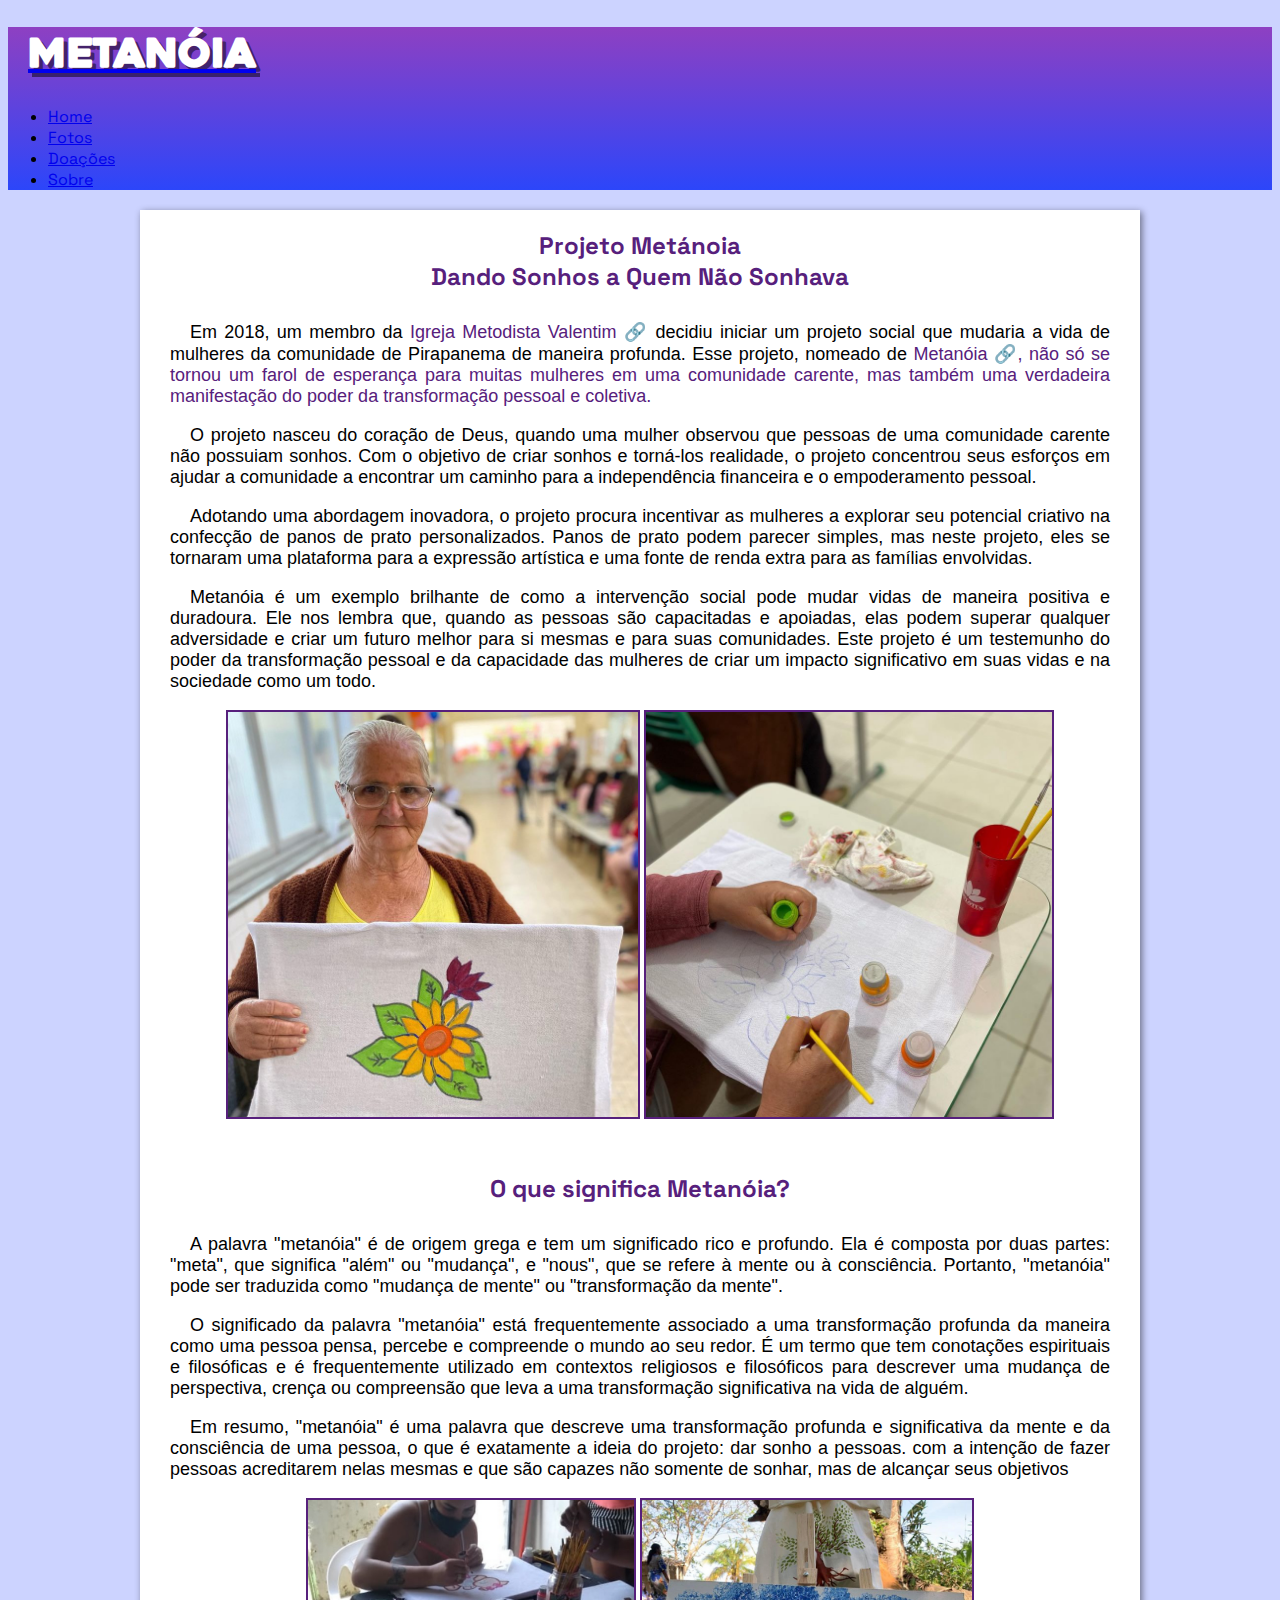
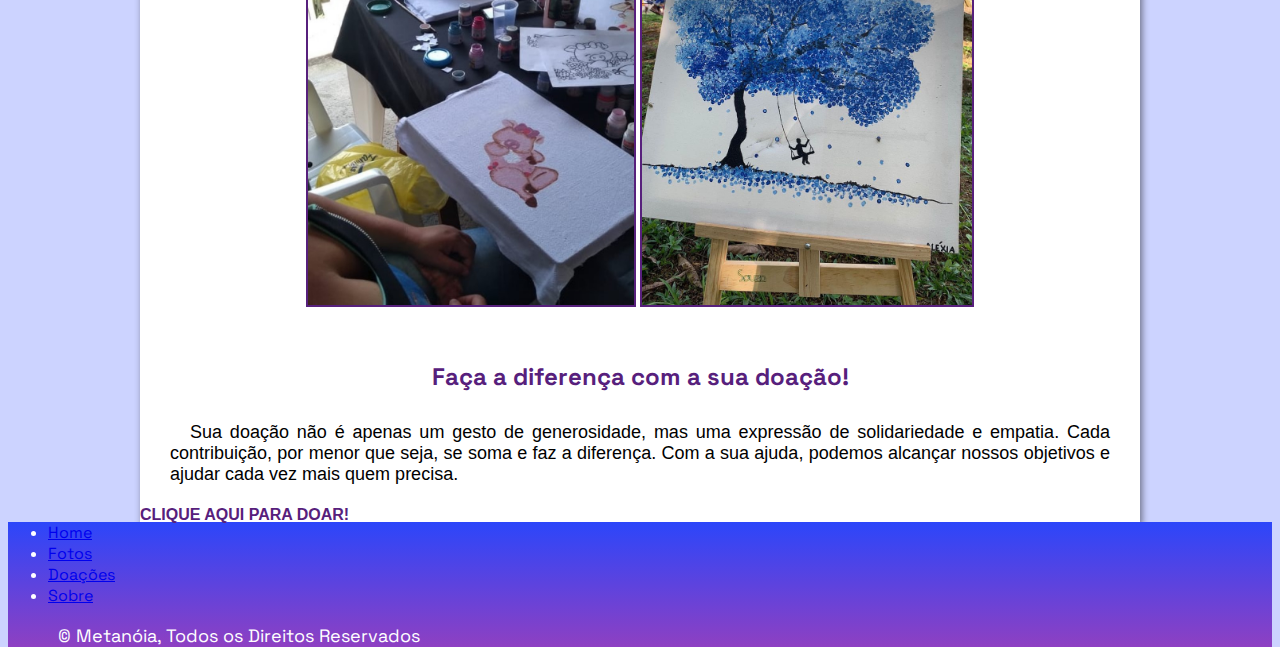
<file: index.html>
<!DOCTYPE html>
<html lang="pt-br">

<head>
    <meta charset="UTF-8">
    <meta name="viewport" content="width=device-width, initial-scale=1.0">
    <link href="https://cdn.jsdelivr.net/npm/bootstrap@5.3.2/dist/css/bootstrap.min.css" rel="stylesheet"
        integrity="sha384-T3c6CoIi6uLrA9TneNEoa7RxnatzjcDSCmG1MXxSR1GAsXEV/Dwwykc2MPK8M2HN" crossorigin="anonymous">
    <link rel="stylesheet" href="css/style.css">
    <link rel="shortcut icon" href="imagens/house.png" type="image/x-icon">
    <script src="javascript/doacoes.js"></script>
    <script src="javascript/montapix.js"></script>
    <script src="javascript/qrcode.min.js"></script>
    <title>Metanoia - Home</title>
</head>

<body>
    <header class="d-flex flex-wrap justify-content-center py-3 border-bottom">
        <a href="index.html" class="d-flex align-items-center mb-3 mb-md-0 me-md-auto link-body-emphasis text-decoration-none">
            <h1 id="titulo">Metanóia</h1>
        </a>

        <ul class="nav nav-pills pe-4">
            <li class="nav-item"><a href="index.html" class="nav-link text-light">Home</a></li>
            <li class="nav-item"><a href="fotos.html" class="nav-link text-light">Fotos</a></li>
            <li class="nav-item"><a href="doacao.html" class="nav-link text-light">Doações</a></li>
            <li class="nav-item"><a href="sobre.html" class="nav-link text-light">Sobre</a></li>
        </ul>
    </header>

    <main>
        <section>
            <article>
                <h2>Projeto Metánoia <br> Dando Sonhos a Quem Não Sonhava</h2>
                <p>
                    Em 2018, um membro da <a href="https://www.instagram.com/metodistavalentim/" class="link-externo externo" target="_blank">Igreja Metodista Valentim</a> decidiu iniciar um projeto social que mudaria a vida de mulheres da comunidade de Pirapanema de maneira profunda. Esse projeto, nomeado de <a href="https://www.instagram.com/projetometanoiamg/" class="link-externo externo" target="_blank">Metanóia<a>, não só se tornou um farol de esperança para muitas mulheres em uma
                    comunidade carente, mas também uma verdadeira manifestação do poder da transformação pessoal e
                    coletiva.
                </p>
                <p>
                    O projeto nasceu do coração de Deus, quando uma mulher observou que pessoas de uma comunidade
                    carente não possuiam sonhos. Com o objetivo de criar sonhos e torná-los realidade, o projeto
                    concentrou seus esforços em ajudar a comunidade a encontrar um caminho para a independência
                    financeira e o empoderamento pessoal.
                </p>
                <p>
                    Adotando uma abordagem inovadora, o projeto procura incentivar as mulheres a explorar seu potencial
                    criativo na confecção de panos de prato personalizados. Panos de prato podem parecer simples, mas
                    neste projeto, eles se tornaram uma plataforma para a expressão artística e uma fonte de renda extra
                    para as famílias envolvidas.
                </p>
                <p>
                    Metanóia é um exemplo brilhante de como a intervenção social pode mudar vidas de maneira positiva e
                    duradoura. Ele nos lembra que, quando as pessoas são capacitadas e apoiadas, elas podem superar
                    qualquer adversidade e criar um futuro melhor para si mesmas e para suas comunidades. Este projeto é
                    um testemunho do poder da transformação pessoal e da capacidade das mulheres de criar um impacto
                    significativo em suas vidas e na sociedade como um todo.
                </p>
            </article>

            <article class="duas-imagens">
                <img src="imagens/pintura-pano1.jpeg" alt="Pano de Prato">
                <img src="imagens/pintura-pano2.jpeg" alt="confecção">
            </article>

            <article>
                <h2>O que significa Metanóia?</h2>
                <p>
                    A palavra "metanóia" é de origem grega e tem um significado rico e profundo. Ela é composta por duas
                    partes: "meta", que significa "além" ou "mudança", e "nous", que se refere à mente ou à consciência.
                    Portanto, "metanóia" pode ser traduzida como "mudança de mente" ou "transformação da mente".
                </p>

                <p>
                    O significado da palavra "metanóia" está frequentemente associado a uma transformação profunda da
                    maneira como uma pessoa pensa, percebe e compreende o mundo ao seu redor. É um termo que tem
                    conotações espirituais e filosóficas e é frequentemente utilizado em contextos religiosos e
                    filosóficos para descrever uma mudança de perspectiva, crença ou compreensão que leva a uma
                    transformação significativa na vida de alguém.
                </p>

                <p>
                    Em resumo, "metanóia" é uma palavra que descreve uma transformação profunda e significativa da mente
                    e da consciência de uma pessoa, o que é exatamente a ideia do projeto: dar sonho a pessoas. com a
                    intenção de fazer pessoas acreditarem nelas mesmas e que são capazes não somente de sonhar, mas de
                    alcançar seus objetivos
                </p>
            </article>

            <article class="duas-imagens">
                <img src="imagens/pintura-pano-3.jpeg" alt="Pintura">
                <img src="imagens/pintura1.jpeg" alt="Pintura">
            </article>

            <article>
                <h2>Faça a diferença com a sua doação!</h2>
                <p>
                    Sua doação não é apenas um gesto de generosidade, mas uma expressão de solidariedade e empatia. Cada
                    contribuição, por menor que seja, se soma e faz a diferença. Com a sua ajuda, podemos alcançar
                    nossos objetivos e ajudar cada vez mais quem precisa.
                </p>

                <h4 class="pb-4 text-center"><a href="doacao.html" class="link-externo">CLIQUE AQUI PARA DOAR!</a></h4>
            </article>
        </section>
    </main>

    <div class="container-fluid">
        <footer class="py-3 my-4">
            <ul class="nav justify-content-center border-bottom pb-3 mb-3">
                <li class="nav-item"><a href="index.html" class="nav-link text-light">Home</a></li>
                <li class="nav-item"><a href="fotos.html" class="nav-link text-light">Fotos</a></li>
                <li class="nav-item"><a href="doacao.html" class="nav-link text-light">Doações</a></li>
                <li class="nav-item"><a href="sobre.html" class="nav-link text-light">Sobre</a></li>
            </ul>
            <p class="text-center text-light">© Metanóia, Todos os Direitos Reservados</p>
        </footer>
    </div>
</body>

</html>
</file>
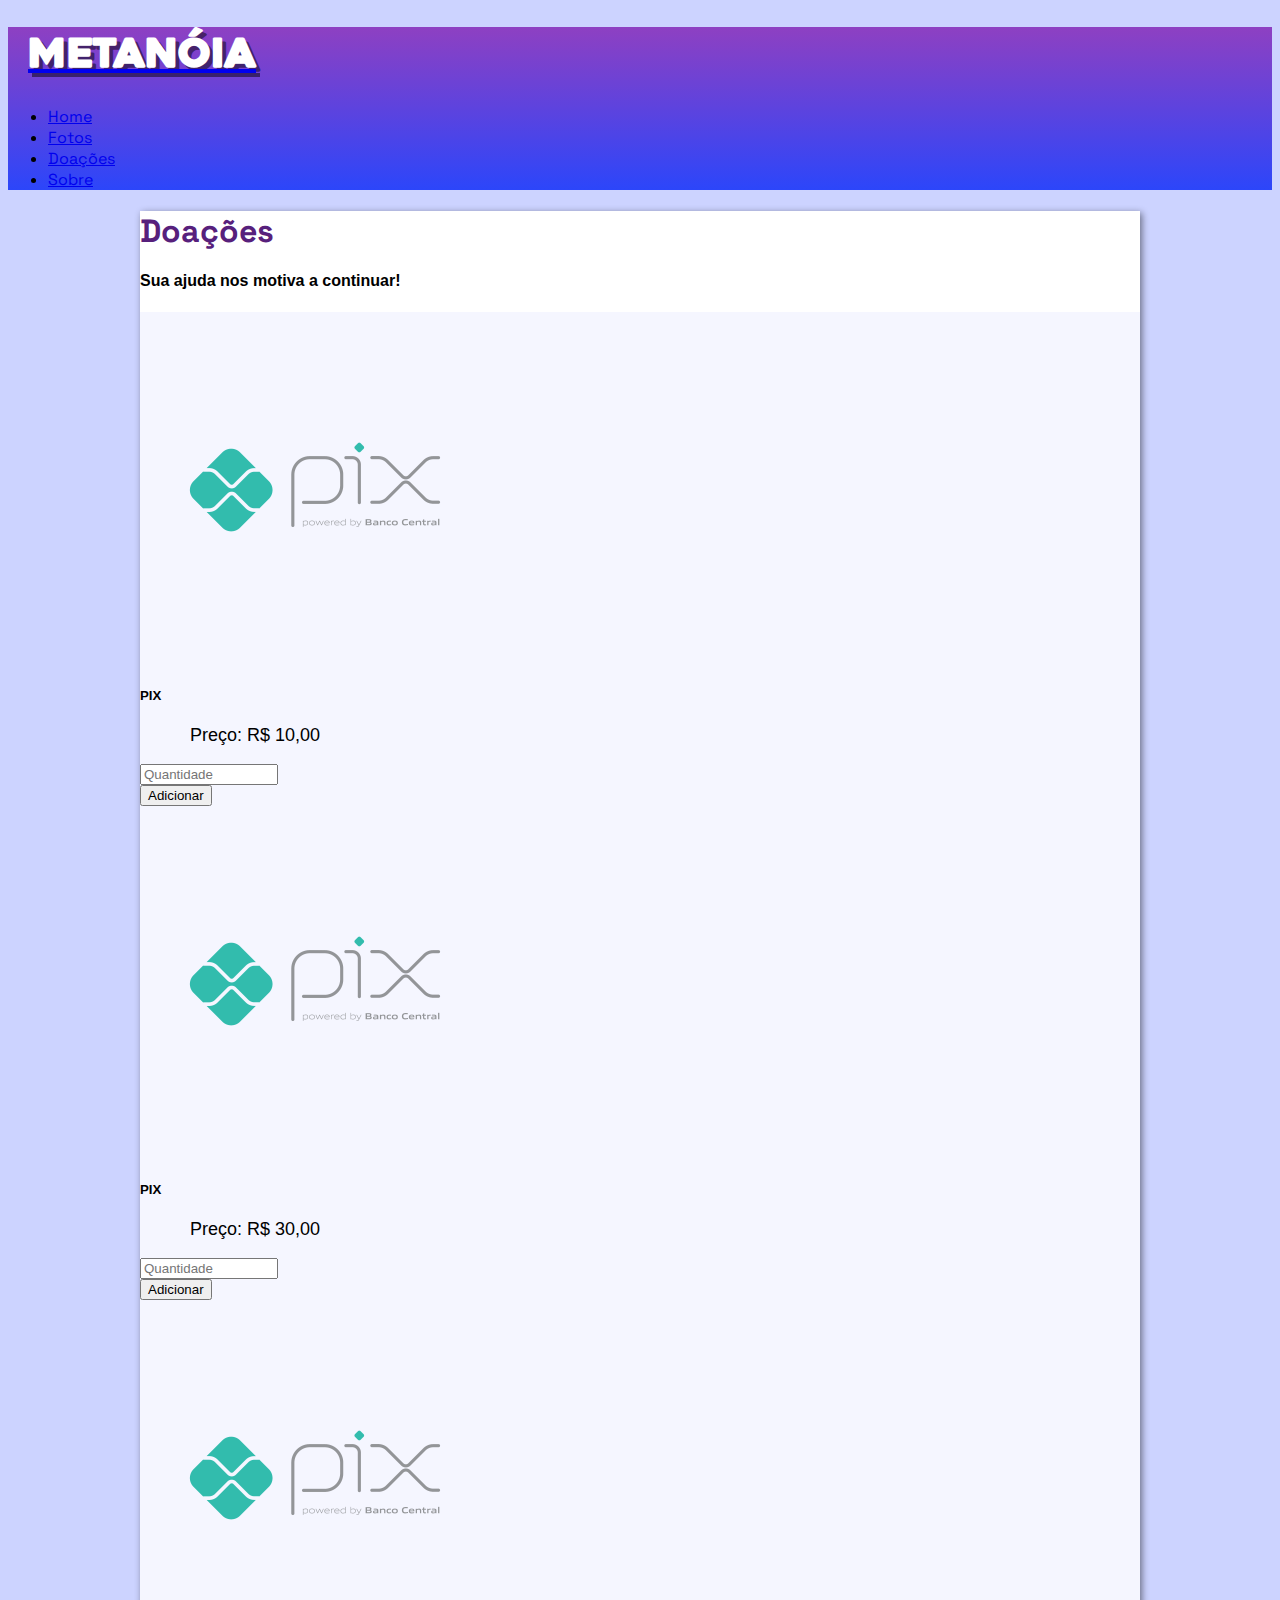
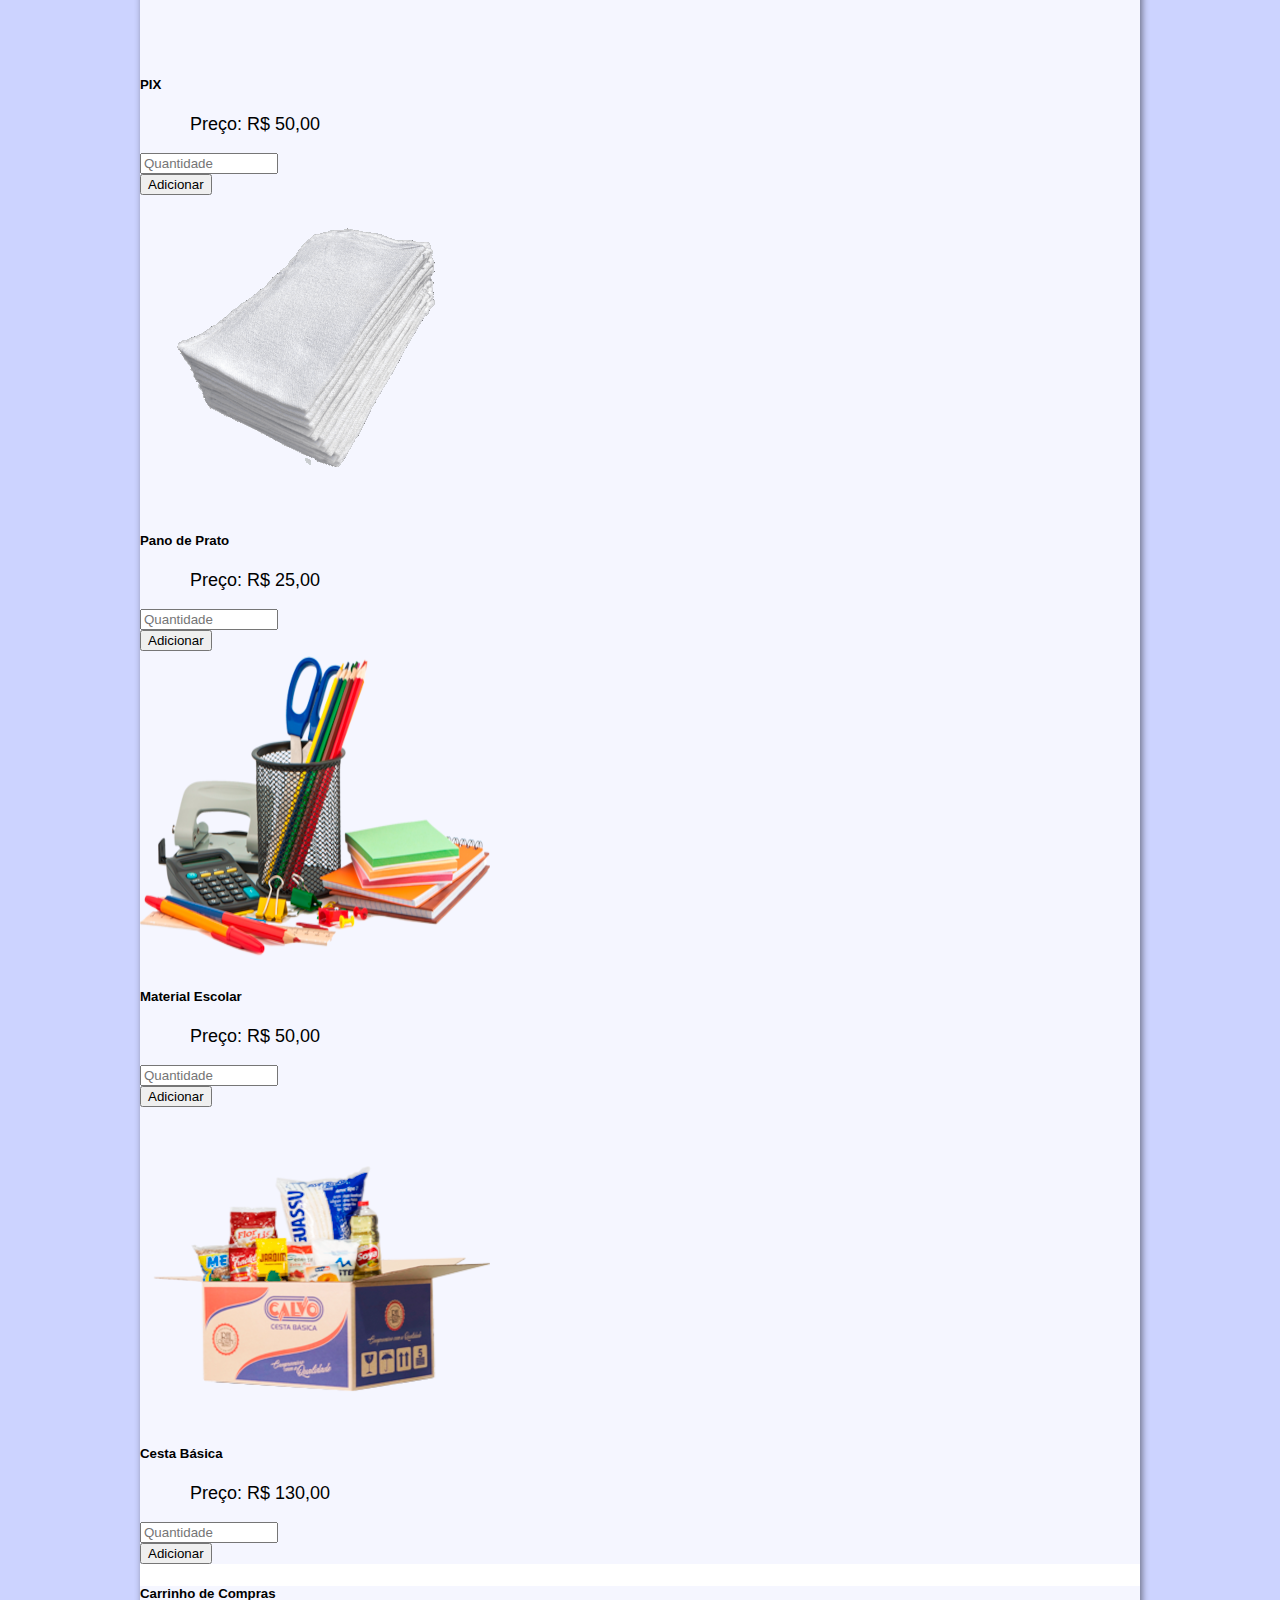
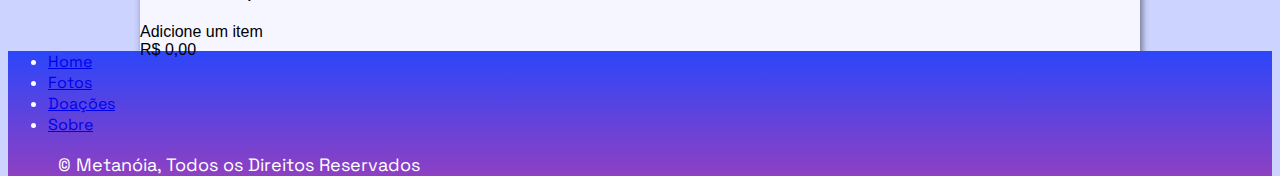
<file: doacao.html>
<!DOCTYPE html>
<html lang="pt-br">

<head>
    <meta charset="UTF-8">
    <meta name="viewport" content="width=device-width, initial-scale=1.0">
    <link href="https://cdn.jsdelivr.net/npm/bootstrap@5.3.2/dist/css/bootstrap.min.css" rel="stylesheet"
        integrity="sha384-T3c6CoIi6uLrA9TneNEoa7RxnatzjcDSCmG1MXxSR1GAsXEV/Dwwykc2MPK8M2HN" crossorigin="anonymous">
    <link rel="stylesheet" href="css/style.css">
    <link rel="shortcut icon" href="imagens/house.png" type="image/x-icon">
    <script src="javascript/montapix.js"></script>
    <script src="javascript/qrcode.min.js"></script>
    <script src="javascript/doacoes.js"></script>
    <title>Metanoia - Doações</title>
</head>

<body>
    <header class="d-flex flex-wrap justify-content-center py-3 border-bottom">
        <a href="index.html"
            class="d-flex align-items-center mb-3 mb-md-0 me-md-auto link-body-emphasis text-decoration-none">
            <h1 id="titulo">METANÓIA</h1>
        </a>

        <ul class="nav nav-pills pe-4">
            <li class="nav-item"><a href="index.html" class="nav-link text-light">Home</a></li>
            <li class="nav-item"><a href="fotos.html" class="nav-link text-light">Fotos</a></li>
            <li class="nav-item"><a href="doacao.html" class="nav-link text-light">Doações</a></li>
            <li class="nav-item"><a href="sobre.html" class="nav-link text-light">Sobre</a></li>
        </ul>
    </header>

    <main>
        <h1 class="text-center fst-italic pt-3">Doações</h1>
        <h4 class="text-center">Sua ajuda nos motiva a continuar!</h4>

        <div class="row mt-5 mx-4 position-relative">
            <div class="col-md-4 mb-4">
                <div class="card">
                    <img src="imagens/logo-pix.png" alt="PIX">
                    <div class="card-body produto" data-nome="Cesta Básica" data-preco="10.00">
                        <h5 class="card-title">PIX</h5>
                        <p class="card-text">Preço: R$ 10,00</p>
                        <div class="row">
                            <div class="col-8">
                                <input type="number" class="form-control quantidade" placeholder="Quantidade">
                            </div>
                            <div class="col-4">
                                <button class="btn btn-outline-success btn-sm btn-adicionar">Adicionar</button>
                            </div>
                        </div>
                    </div>
                </div>
            </div>

            <div class="col-md-4 mb-4">
                <div class="card">
                    <img src="imagens/logo-pix.png" alt="PIX">
                    <div class="card-body produto" data-nome="Cesta Básica" data-preco="30.00">
                        <h5 class="card-title">PIX</h5>
                        <p class="card-text">Preço: R$ 30,00</p>
                        <div class="row">
                            <div class="col-8">
                                <input type="number" class="form-control quantidade" placeholder="Quantidade">
                            </div>
                            <div class="col-4">
                                <button class="btn btn-outline-success btn-sm btn-adicionar">Adicionar</button>
                            </div>
                        </div>
                    </div>
                </div>
            </div>

            <div class="col-md-4 mb-4">
                <div class="card">
                    <img src="imagens/logo-pix.png" alt="PIX">
                    <div class="card-body produto" data-nome="Cesta Básica" data-preco="50.00">
                        <h5 class="card-title">PIX</h5>
                        <p class="card-text">Preço: R$ 50,00</p>
                        <div class="row">
                            <div class="col-8">
                                <input type="number" class="form-control quantidade" placeholder="Quantidade">
                            </div>
                            <div class="col-4">
                                <button class="btn btn-outline-success btn-sm btn-adicionar">Adicionar</button>
                            </div>
                        </div>
                    </div>
                </div>
            </div>

            <div class="col-md-4 mb-4">
                <div class="card">
                    <img src="imagens/pano-de-prato.png" class="card-img-top" alt="Pano de Prato">
                    <div class="card-body produto" data-nome="Pano de Prato" data-preco="25.00">
                        <h5 class="card-title">Pano de Prato</h5>
                        <p class="card-text">Preço: R$ 25,00</p>
                        <div class="row">
                            <div class="col-8">
                                <input type="number" class="form-control quantidade" placeholder="Quantidade">
                            </div>
                            <div class="col-4">
                                <button class="btn btn-outline-success btn-sm btn-adicionar">Adicionar</button>
                            </div>
                        </div>
                    </div>
                </div>
            </div>

            <div class="col-md-4 mb-4">
                <div class="card">
                    <img src="imagens/material-escolar.png" class="card-img-top" alt="Material Escolar">
                    <div class="card-body produto" data-nome="Material Escolar" data-preco="50.00">
                        <h5 class="card-title">Material Escolar</h5>
                        <p class="card-text">Preço: R$ 50,00</p>
                        <div class="row">
                            <div class="col-8">
                                <input type="number" class="form-control quantidade" placeholder="Quantidade">
                            </div>
                            <div class="col-4">
                                <button class="btn btn-outline-success btn-sm btn-adicionar">Adicionar</button>
                            </div>
                        </div>
                    </div>
                </div>
            </div>

            <div class="col-md-4 mb-4">
                <div class="card">
                    <img src="imagens/cesta-basica.png" alt="cesta-basica">
                    <div class="card-body produto" data-nome="Cesta Básica" data-preco="130.00">
                        <h5 class="card-title">Cesta Básica</h5>
                        <p class="card-text">Preço: R$ 130,00</p>
                        <div class="row">
                            <div class="col-8">
                                <input type="number" class="form-control quantidade" placeholder="Quantidade">
                            </div>
                            <div class="col-4">
                                <button class="btn btn-outline-success btn-sm btn-adicionar">Adicionar</button>
                            </div>
                        </div>
                    </div>
                </div>
            </div>

        <div class="row pb-4">
            <div class="col-md-4">
                <div class="card">
                    <div class="card-body">
                        <h5 class="card-title">Carrinho de Compras</h5>
                        <div id="carrinho">Adicione um item</div>
                        <div id="total" class="fw-bold">R$ 0,00</div>
                        <button class="btn btn-sm btn-success" id="btn-finalizar" style="display: none">
                            Finalizar
                        </button>
                        <div id="qrcode" class="text-center mt-3"></div>
                    </div>
                </div>
            </div>
        </div>
    </main>

    <div class="container-fluid">
        <footer class="py-3 my-4">
            <ul class="nav justify-content-center border-bottom pb-3 mb-3">
                <li class="nav-item"><a href="index.html" class="nav-link text-light">Home</a></li>
                <li class="nav-item"><a href="fotos.html" class="nav-link text-light">Fotos</a></li>
                <li class="nav-item"><a href="doacao.html" class="nav-link text-light">Doações</a></li>
                <li class="nav-item"><a href="sobre.html" class="nav-link text-light">Sobre</a></li>
            </ul>
            <p class="text-center text-light">© Metanóia, Todos os Direitos Reservados</p>
        </footer>
    </div>
</body>
</html>
</file>
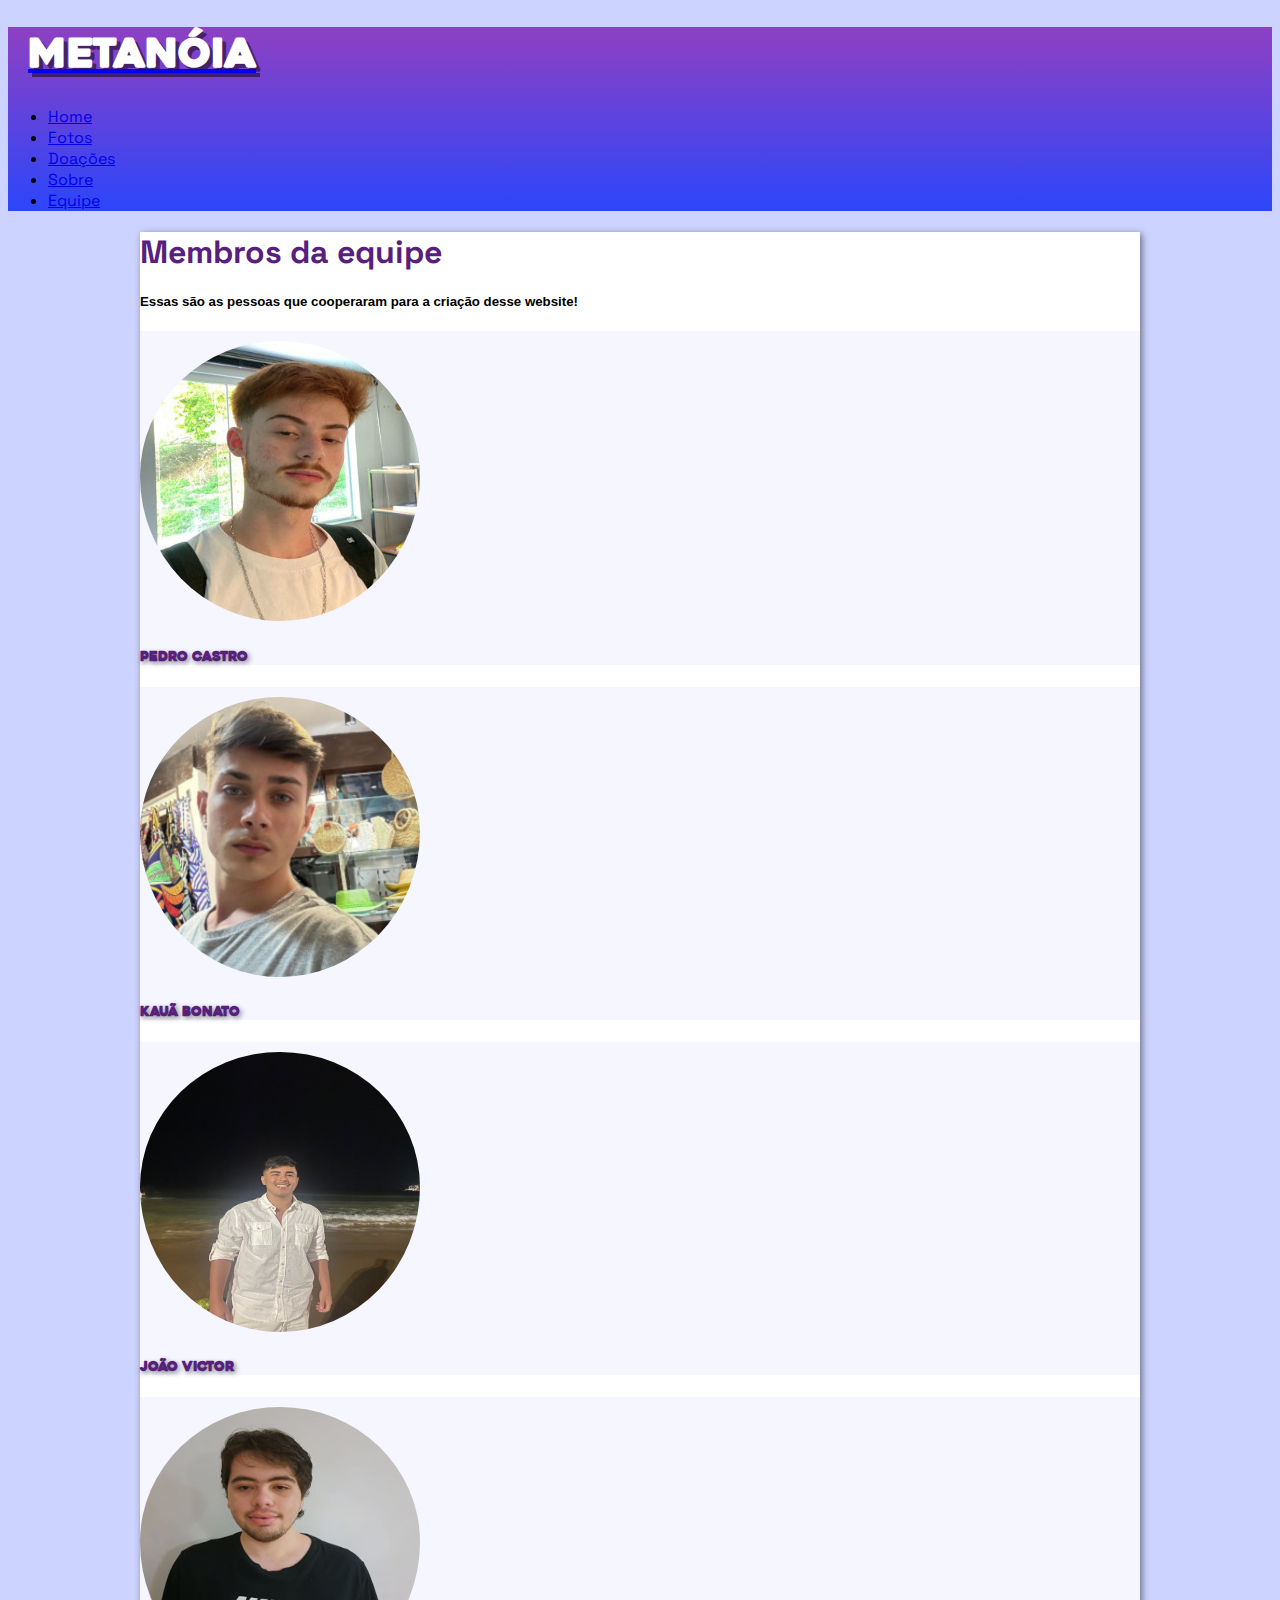
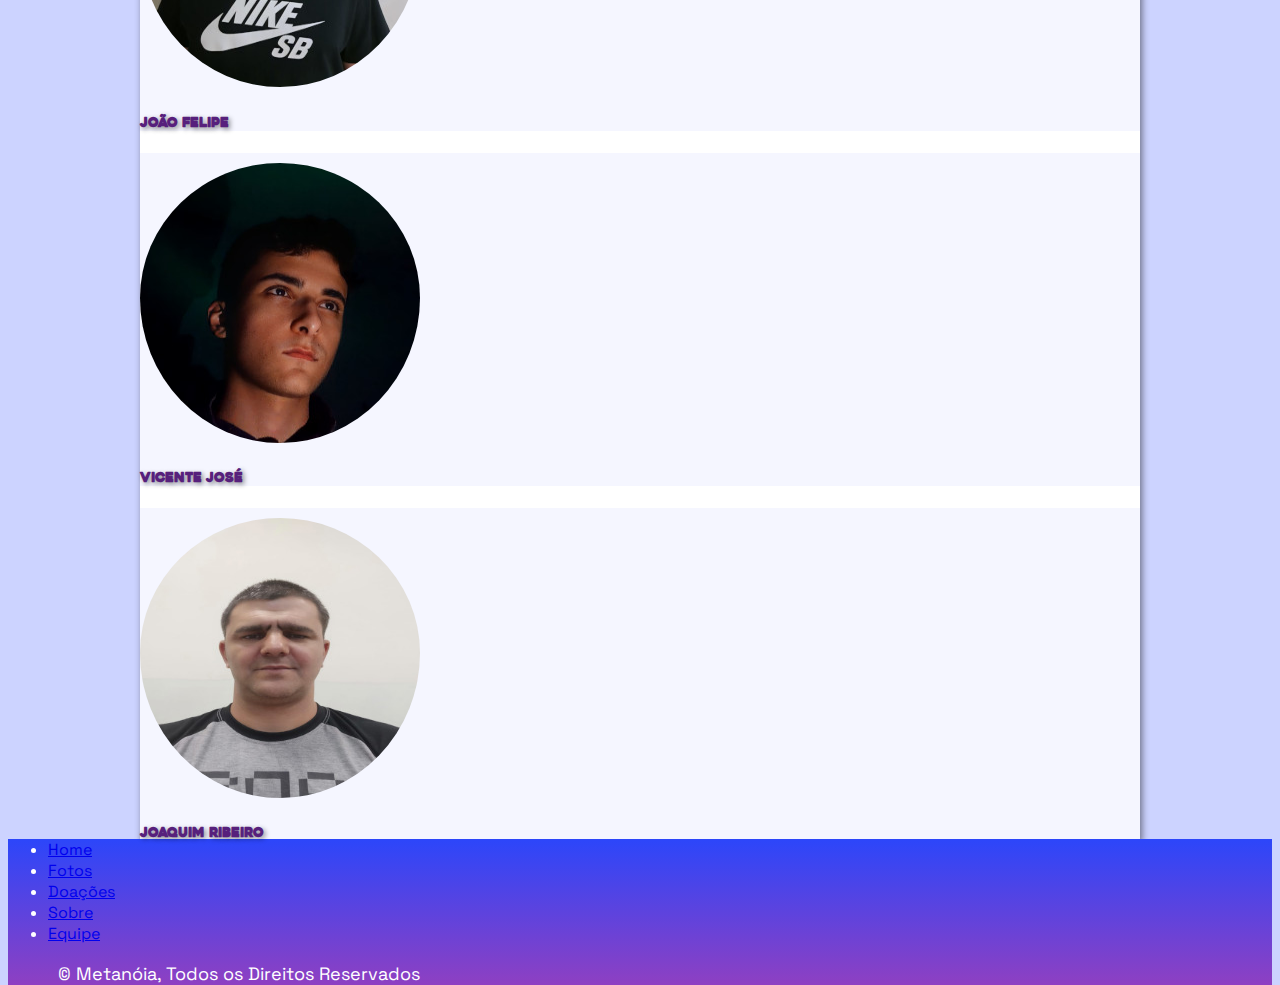
<file: equipe.html>
<!DOCTYPE html>
<html lang="pt-br">

<head>
    <meta charset="UTF-8">
    <meta name="viewport" content="width=device-width, initial-scale=1.0">
    <link href="https://cdn.jsdelivr.net/npm/bootstrap@5.3.2/dist/css/bootstrap.min.css" rel="stylesheet"
        integrity="sha384-T3c6CoIi6uLrA9TneNEoa7RxnatzjcDSCmG1MXxSR1GAsXEV/Dwwykc2MPK8M2HN" crossorigin="anonymous">
    <link rel="stylesheet" href="css/style.css">
    <link rel="shortcut icon" href="imagens/house.png" type="image/x-icon">
    <script src="javascript/doacoes.js"></script>
    <script src="javascript/montapix.js"></script>
    <script src="javascript/qrcode.min.js"></script>
    <title>Metanoia - Equipe</title>
</head>

<body>
    <header class="d-flex flex-wrap justify-content-center py-3 border-bottom">
        <a href="index.html"
            class="d-flex align-items-center mb-3 mb-md-0 me-md-auto link-body-emphasis text-decoration-none">
            <h1 id="titulo">Metanóia</h1>
        </a>

        <ul class="nav nav-pills pe-4">
            <li class="nav-item"><a href="index.html" class="nav-link text-light">Home</a></li>
            <li class="nav-item"><a href="fotos.html" class="nav-link text-light">Fotos</a></li>
            <li class="nav-item"><a href="doacao.html" class="nav-link text-light">Doações</a></li>
            <li class="nav-item"><a href="sobre.html" class="nav-link text-light">Sobre</a></li>
            <li class="nav-item"><a href="equipe.html" class="nav-link text-light">Equipe</a></li>
        </ul>
    </header>

    <main>
        <section>
            <article>
                <h1 class="text-center pt-4">Membros da equipe</h1>
                <h5 class="text-center">Essas são as pessoas que cooperaram para a criação desse website!</h5>

                <div class="row mt-5 mx-4 position-relative">
                    <div class="col-md-4 mb-4">
                        <div class="card">
                            <img class="perfil" src="imagens/perfil-pedro.jpeg">
                            <div class="card-body produto">
                                <h5 class="card-title text-center nome">Pedro Castro</h5>
                                <div class="row">
                                    <div class="col-8">
                                    </div>
                                </div>
                            </div>
                        </div>
                    </div>

                    <div class="col-md-4 mb-4">
                        <div class="card">
                            <img class="perfil" src="imagens/perfil-kaua.jpeg" alt="Kauay">
                            <div class="card-body produto">
                                <h5 class="card-title text-center nome">Kauã Bonato</h5>
                                <div class="row">
                                    <div class="col-8">
                                    </div>
                                </div>
                            </div>
                        </div>
                    </div>

                    <div class="col-md-4 mb-4">
                        <div class="card">
                            <img class="perfil" src="imagens/perfil-joao-victor.jpeg" alt="JV">
                            <div class="card-body produto">
                                <h5 class="card-title text-center nome">João Victor</h5>
                                <div class="row">
                                    <div class="col-8">
                                    </div>
                                </div>
                            </div>
                        </div>
                    </div>

                    <div class="col-md-4 mb-4">
                        <div class="card">
                            <img class="perfil" src="imagens/perfil-jf.jpeg" alt="JF">
                            <div class="card-body produto">
                                <h5 class="card-title text-center nome">João Felipe</h5>
                                <div class="row">
                                    <div class="col-8">
                                    </div>
                                </div>
                            </div>
                        </div>
                    </div>

                    <div class="col-md-4 mb-4">
                        <div class="card">
                            <img class="perfil" src="imagens/perfil-vicente.jpeg" alt="Vicenzo">
                            <div class="card-body produto">
                                <h5 class="card-title text-center nome">Vicente José</h5>
                                <div class="row">
                                    <div class="col-8">
                                    </div>
                                </div>
                            </div>
                        </div>
                    </div>

                    <div class="col-md-4 mb-4">
                        <div class="card">
                            <img class="perfil" src="imagens/perfil-joaquim.jpeg" alt="Joaquinho">
                            <div class="card-body produto">
                                <h5 class="card-title text-center nome">Joaquim Ribeiro</h5>
                                <div class="row">
                                    <div class="col-8">
                                    </div>
                                </div>
                            </div>
                        </div>
                    </div>
                </div>
            </article>
        </section>
    </main>

    <div class="container-fluid">
        <footer class="py-3 my-4">
            <ul class="nav justify-content-center border-bottom pb-3 mb-3">
                <li class="nav-item"><a href="index.html" class="nav-link text-light">Home</a></li>
                <li class="nav-item"><a href="fotos.html" class="nav-link text-light">Fotos</a></li>
                <li class="nav-item"><a href="doacao.html" class="nav-link text-light">Doações</a></li>
                <li class="nav-item"><a href="sobre.html" class="nav-link text-light">Sobre</a></li>
                <li class="nav-item"><a href="equipe.html" class="nav-link text-light">Equipe</a></li>
            </ul>
            <p class="text-center text-light">© Metanóia, Todos os Direitos Reservados</p>
        </footer>
    </div>
</body>

</html>
</file>
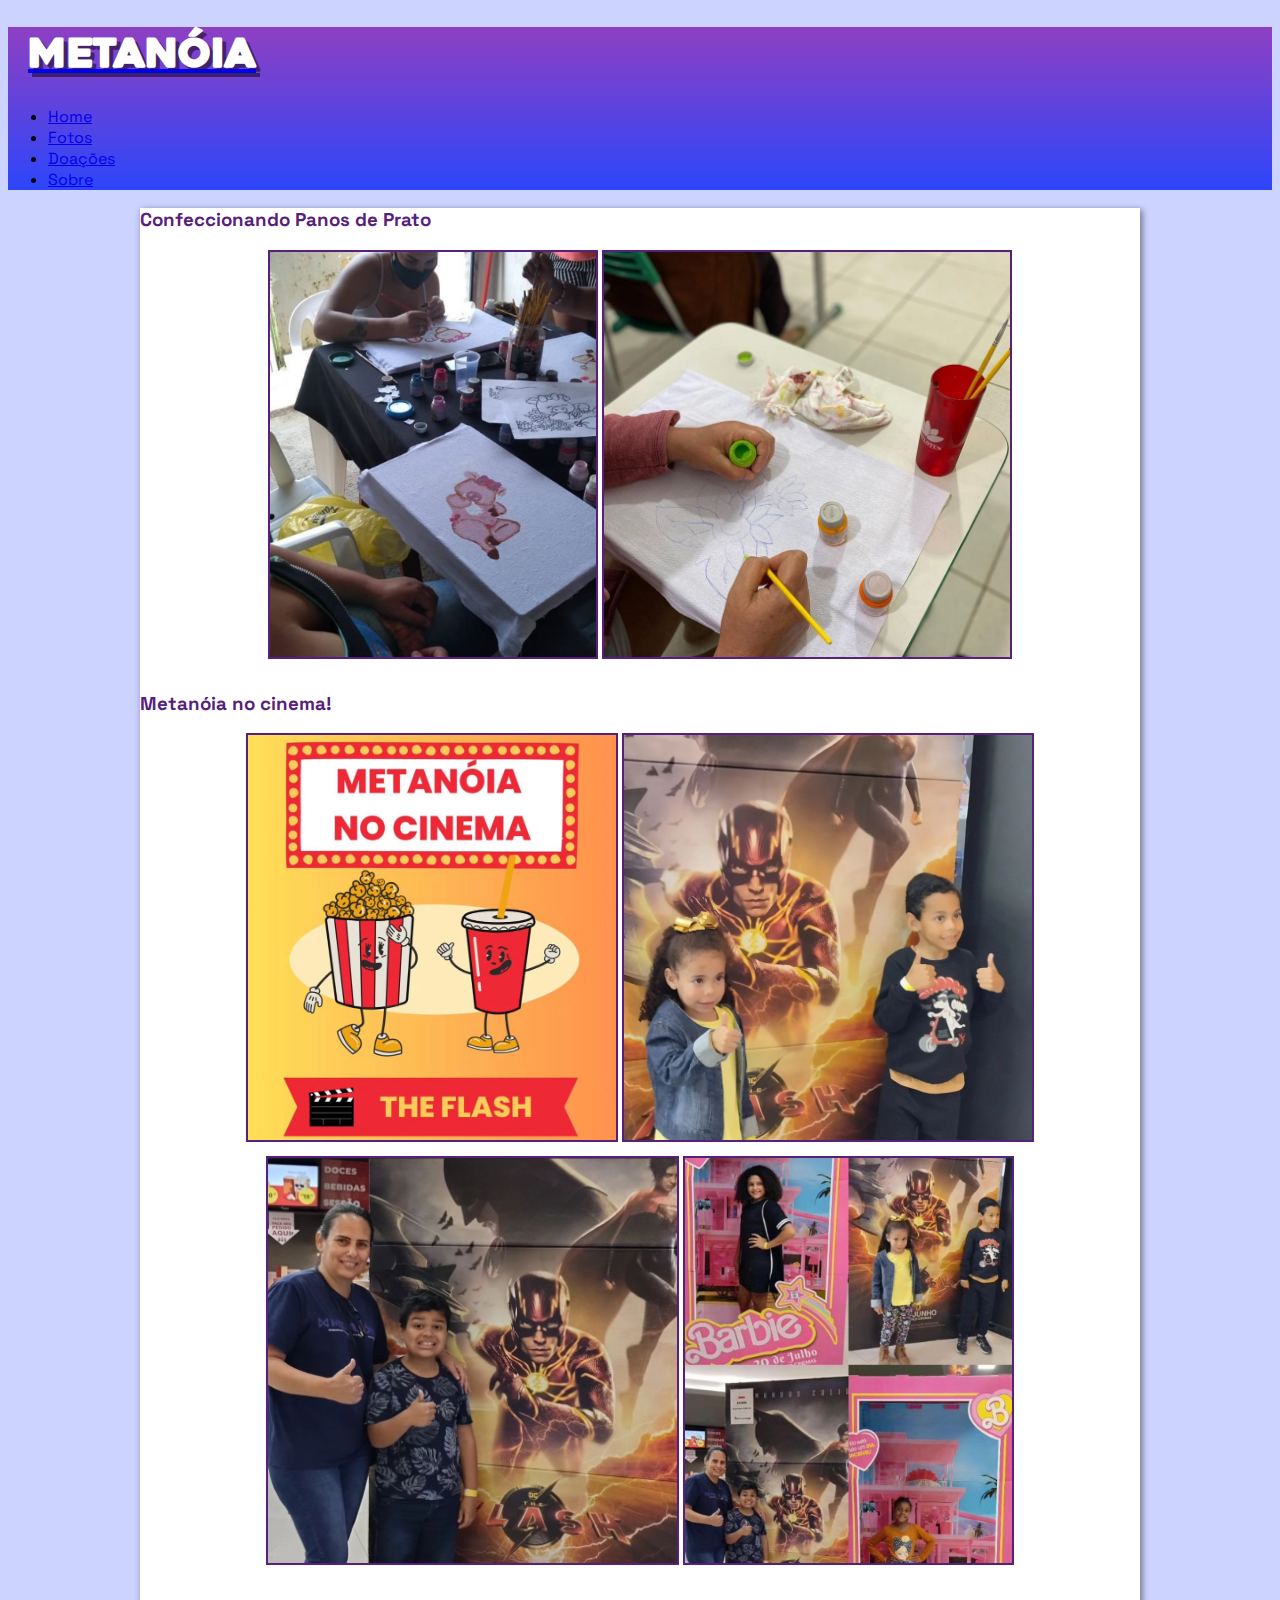
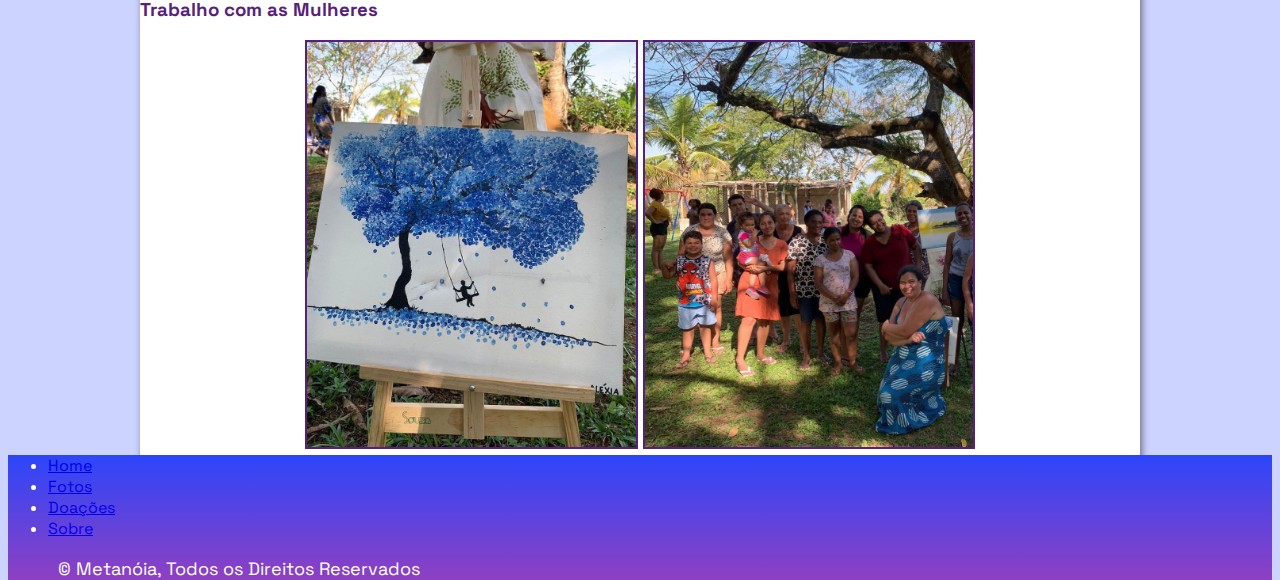
<file: fotos.html>
<!DOCTYPE html>
<html lang="pt-br">

<head>
    <meta charset="UTF-8">
    <meta name="viewport" content="width=device-width, initial-scale=1.0">
    <link href="https://cdn.jsdelivr.net/npm/bootstrap@5.3.2/dist/css/bootstrap.min.css" rel="stylesheet"
        integrity="sha384-T3c6CoIi6uLrA9TneNEoa7RxnatzjcDSCmG1MXxSR1GAsXEV/Dwwykc2MPK8M2HN" crossorigin="anonymous">
    <link rel="stylesheet" href="css/style.css">
    <link rel="shortcut icon" href="imagens/house.png" type="image/x-icon">
    <script src="javascript/doacoes.js"></script>
    <script src="javascript/montapix.js"></script>
    <script src="javascript/qrcode.min.js"></script>
    <title>Metanoia - Fotos</title>
</head>

<body>
    <header class="d-flex flex-wrap justify-content-center py-3 border-bottom">
        <a href="index.html" class="d-flex align-items-center mb-3 mb-md-0 me-md-auto link-body-emphasis text-decoration-none">
            <h1 id="titulo">Metanóia</h1>
        </a>

        <ul class="nav nav-pills pe-4">
            <li class="nav-item"><a href="index.html" class="nav-link text-light">Home</a></li>
            <li class="nav-item"><a href="fotos.html" class="nav-link text-light">Fotos</a></li>
            <li class="nav-item"><a href="doacao.html" class="nav-link text-light">Doações</a></li>
            <li class="nav-item"><a href="sobre.html" class="nav-link text-light">Sobre</a></li>
        </ul>
    </header>

    <main>
        <section>
            <h3 class="text-center py-3">Confeccionando Panos de Prato</h3>
            <article class="duas-imagens">
                <img src="imagens/pintura-pano-3.jpeg" alt="Confecção">
                <img src="imagens/pintura-pano2.jpeg" alt="Confecção">
            </article>

            <h3 class="text-center py-3">Metanóia no cinema!</h3>
            <article class="duas-imagens">
                <img src="imagens/cinema1.jpeg" alt="Cinema">
                <img src="imagens/cinema2.jpeg" alt="Cinema">
            </article>

            <article class="duas-imagens">
                <img src="imagens/cinema3.jpeg" alt="Cinema">
                <img src="imagens/cinema4.jpeg" alt="Cinema">
            </article>

            <h3 class="text-center py-3">Trabalho com as Mulheres</h3>
            <article class="duas-imagens pb-5">
                <img src="imagens/pintura1.jpeg" alt="Trabalho com mulheres">
                <img src="imagens/pintura2.jpg" alt="Trabalho com mulheres">
            </article>
        </section>
    </main>

    <div class="container-fluid">
        <footer class="py-3 my-4">
            <ul class="nav justify-content-center border-bottom pb-3 mb-3">
                <li class="nav-item"><a href="index.html" class="nav-link text-light">Home</a></li>
                <li class="nav-item"><a href="fotos.html" class="nav-link text-light">Fotos</a></li>
                <li class="nav-item"><a href="doacao.html" class="nav-link text-light">Doações</a></li>
                <li class="nav-item"><a href="sobre.html" class="nav-link text-light">Sobre</a></li>
            </ul>
            <p class="text-center text-light">© Metanóia, Todos os Direitos Reservados</p>
        </footer>
    </div>
</body>

</html>
</file>
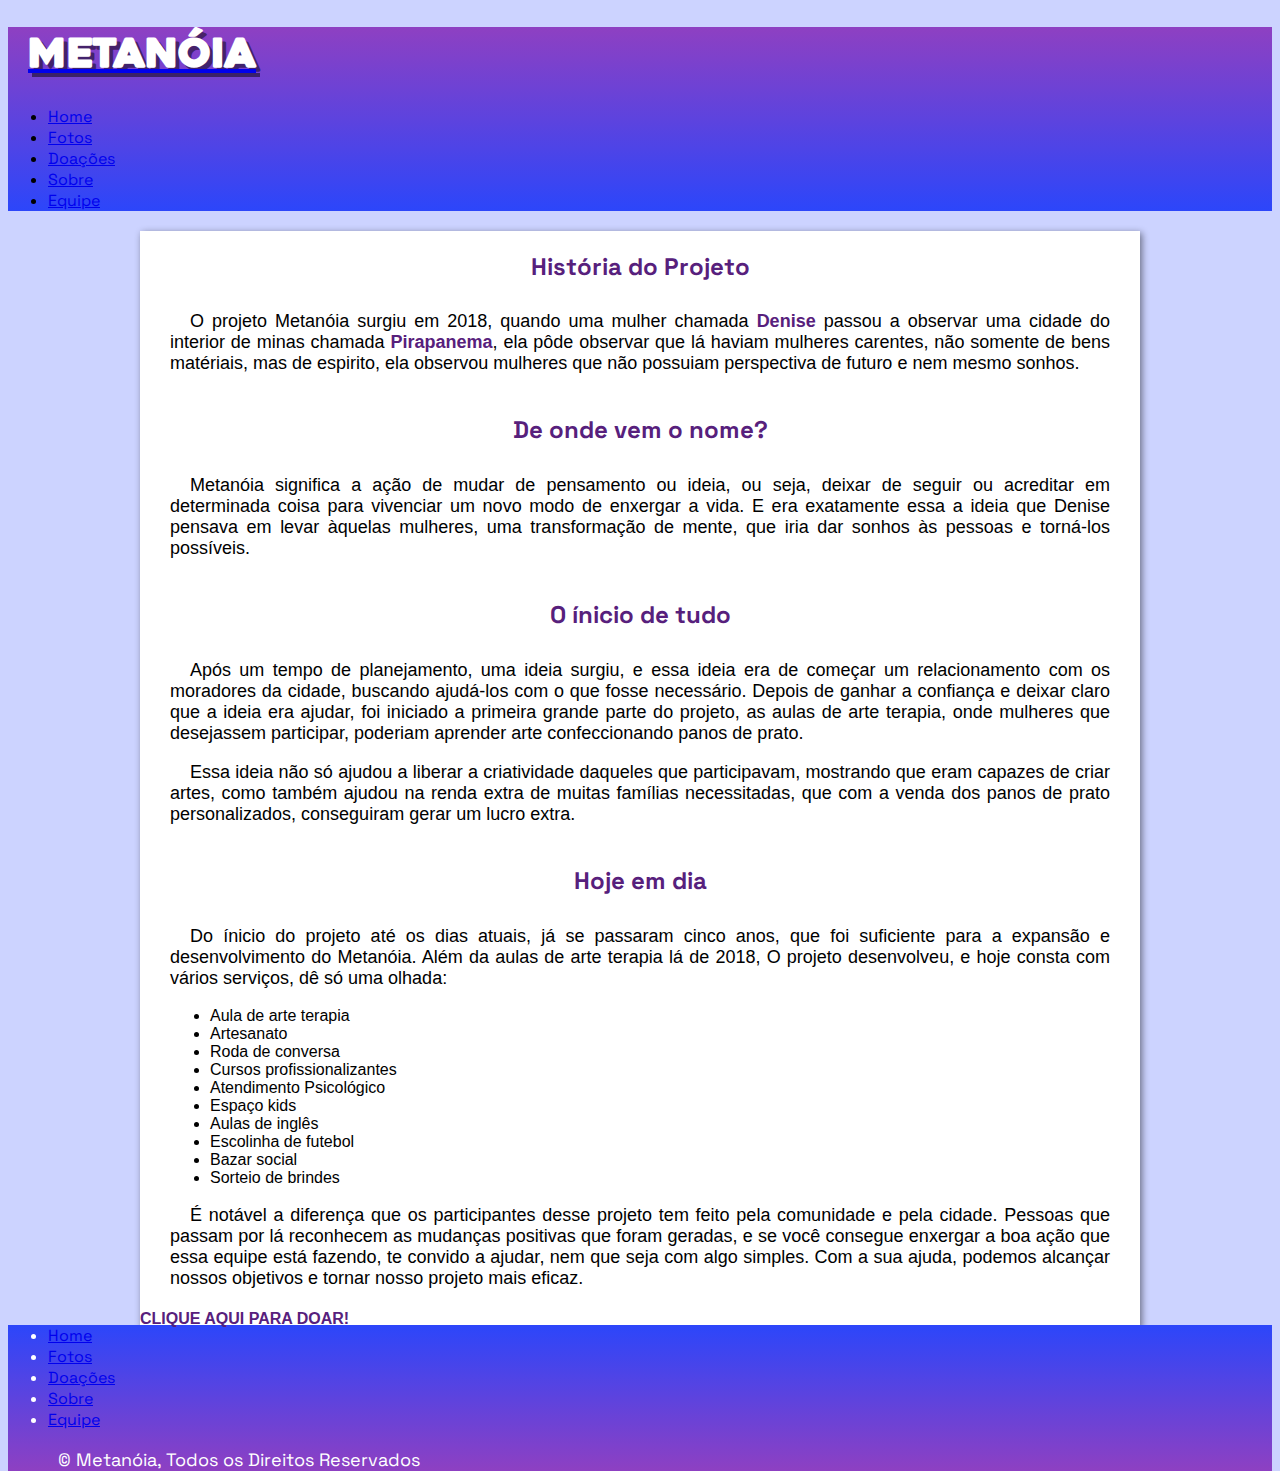
<file: sobre.html>
<!DOCTYPE html>
<html lang="pt-br">

<head>
    <meta charset="UTF-8">
    <meta name="viewport" content="width=device-width, initial-scale=1.0">
    <link href="https://cdn.jsdelivr.net/npm/bootstrap@5.3.2/dist/css/bootstrap.min.css" rel="stylesheet"
        integrity="sha384-T3c6CoIi6uLrA9TneNEoa7RxnatzjcDSCmG1MXxSR1GAsXEV/Dwwykc2MPK8M2HN" crossorigin="anonymous">
    <link rel="stylesheet" href="css/style.css">
    <link rel="shortcut icon" href="imagens/house.png" type="image/x-icon">
    <script src="javascript/doacoes.js"></script>
    <script src="javascript/montapix.js"></script>
    <script src="javascript/qrcode.min.js"></script>
    <title>Metanoia - Sobre</title>
</head>

<body>
    <header class="d-flex flex-wrap justify-content-center py-3 border-bottom">
        <a href="index.html" class="d-flex align-items-center mb-3 mb-md-0 me-md-auto link-body-emphasis text-decoration-none">
            <h1 id="titulo">Metanóia</h1>
        </a>

        <ul class="nav nav-pills pe-4">
            <li class="nav-item"><a href="index.html" class="nav-link text-light">Home</a></li>
            <li class="nav-item"><a href="fotos.html" class="nav-link text-light">Fotos</a></li>
            <li class="nav-item"><a href="doacao.html" class="nav-link text-light">Doações</a></li>
            <li class="nav-item"><a href="sobre.html" class="nav-link text-light">Sobre</a></li>
            <li class="nav-item"><a href="equipe.html" class="nav-link text-light">Equipe</a></li>
        </ul>
    </header>

    <main>
        <section>
            <article>
                <h2>História do Projeto</h2>
                <p>
                    O projeto Metanóia surgiu em 2018, quando uma mulher chamada <strong>Denise</strong> passou a observar uma cidade do interior de minas chamada <strong>Pirapanema</strong>, ela pôde observar que lá haviam mulheres carentes, não somente de bens matériais, mas de espirito, ela observou mulheres que não possuiam perspectiva de futuro e nem mesmo sonhos.
                </p>
            </article>

            <article>
                <h2 class="text-start ms-4">De onde vem o nome?</h2>
                <p>
                    Metanóia significa a ação de mudar de pensamento ou ideia, ou seja, deixar de seguir ou acreditar em determinada coisa para vivenciar um novo modo de enxergar a vida. E era exatamente essa a ideia que Denise pensava em levar àquelas mulheres, uma transformação de mente, que iria dar sonhos às pessoas e torná-los possíveis.
                </p>
            </article>

            <article>
                <h2 class="text-start ms-4">O ínicio de tudo</h2>
                <p>
                    Após um tempo de planejamento, uma ideia surgiu, e essa ideia era de começar um relacionamento com os moradores da cidade, buscando ajudá-los com o que fosse necessário. Depois de ganhar a confiança e deixar claro que a ideia era ajudar, foi iniciado a primeira grande parte do projeto, as aulas de arte terapia, onde mulheres que desejassem participar, poderiam aprender arte confeccionando panos de prato.
                </p>
                <p>
                    Essa ideia não só ajudou a liberar a criatividade daqueles que participavam, mostrando que eram capazes de criar artes, como também ajudou na renda extra de muitas famílias necessitadas, que com a venda dos panos de prato personalizados, conseguiram gerar um lucro extra.
                </p>
            </article>

            <article>
                <h2 class="text-start ms-4">Hoje em dia</h2>
                <p>
                    Do ínicio do projeto até os dias atuais, já se passaram cinco anos, que foi suficiente para a expansão e desenvolvimento do Metanóia. Além da aulas de arte terapia lá de 2018, O projeto desenvolveu, e hoje consta com vários serviços, dê só uma olhada:
                </p>
                <ul class="servicos">
                    <li>Aula de arte terapia</li>
                    <li>Artesanato</li>
                    <li>Roda de conversa</li>
                    <li>Cursos profissionalizantes</li>
                    <li>Atendimento Psicológico</li>
                    <li>Espaço kids</li>
                    <li>Aulas de inglês</li>
                    <li>Escolinha de futebol</li>
                    <li>Bazar social</li>
                    <li>Sorteio de brindes</li>
                </ul>
            </article>
            <article>
                <p>
                    É notável a diferença que os participantes desse projeto tem feito pela comunidade e pela cidade. Pessoas que passam por lá reconhecem as mudanças positivas que foram geradas, e se você consegue enxergar a boa ação que essa equipe está fazendo, te convido a ajudar, nem que seja com algo simples. Com a sua ajuda, podemos alcançar nossos objetivos e tornar nosso projeto mais eficaz.
                </p>

                <h4 class="pb-4 text-center"><a href="doacao.html" class="link-externo">CLIQUE AQUI PARA DOAR!</a></h4>
            </article>
        </section>
    </main>

    <div class="container-fluid">
        <footer class="py-3 my-4">
            <ul class="nav justify-content-center border-bottom pb-3 mb-3">
                <li class="nav-item"><a href="index.html" class="nav-link text-light">Home</a></li>
                <li class="nav-item"><a href="fotos.html" class="nav-link text-light">Fotos</a></li>
                <li class="nav-item"><a href="doacao.html" class="nav-link text-light">Doações</a></li>
                <li class="nav-item"><a href="sobre.html" class="nav-link text-light">Sobre</a></li>
                <li class="nav-item"><a href="equipe.html" class="nav-link text-light">Equipe</a></li>
            </ul>
            <p class="text-center text-light">© Metanóia, Todos os Direitos Reservados</p>
        </footer>
    </div>
</body>

</html>
</file>
<file: css/style.css>
@font-face {
    font-family: 'heavitas';
    src: url(../fontes/Heavitas.ttf);
}

@font-face {
    font-family: 'space grotesk';
    src: url(../fontes/SpaceGrotesk-VariableFont_wght.ttf);
}

:root {
    --fonte1: 'heavitas', sans-serif;
    --fonte2: 'space grotesk', sans-serif;
    --fonte3: Arial, Helvetica, sans-serif;
}

body {
    font-family: var(--fonte3);
    background-color: #ccd3ff;
    height: 100vh;
}

h1, h2, h3 {
    color: #57207c;
    font-family: var(--fonte2);
}

h1#titulo {
    font-family: var(--fonte1);
    font-size: 2.5em;
    padding-left: 20px;
    color: #fff;
    text-shadow: 4px 4px rgba(0, 0, 0, 0.493);
}

h2 {
    text-align: center;
    padding-top: 20px;
    padding-bottom: 10px;
}

p {
    padding: 0 30px 0 30px;
    text-align: justify;
    font-size: large;
    text-indent: 20px;
}

strong {
    color: #57207c;
}

a.link-externo {
    color: #57207c;
    text-decoration: none;
}

a.link-externo:hover {
    color: #57207c;
    text-decoration: underline;
}

header {
    background-image: linear-gradient(to bottom, #8e40c2, #2C46FA);
    font-family: var(--fonte2)
}

header > ul > li > a:hover {
    text-decoration: underline;
    transform: translate(-3px, -3px);
}

main {
    min-width: 300px;
    max-width: 1000px;
    margin: auto;
    background-color: #fff;
    box-shadow: 2px 2px 7px rgba(0, 0, 0, 0.486);
}

article.duas-imagens {
    text-align: center;
}

article.duas-imagens > img {
    display: inline-block;
    height: 45vh;
    margin: auto;
    margin-bottom: 10px;
    border: 2px solid #57207c;
}

article > p > a {
    color: #57207c;
}

article > p > a:hover {
    color: #8e40c2;
}

div.container-fluid {
    font-family: var(--fonte2);
    background-image: linear-gradient(to bottom, #2C46FA, #8e40c2);
    color: #fff;
    margin-top: -24px;
}

div.container-fluid > footer > ul > li > a:hover {
    text-decoration: underline;
    transform: translate(-3px, -3px);
}

div.card {
    background-color: #f5f6ff;
}

input[type='number']{
    width: 130px;
}

ul.servicos > li {
    margin-left: 30px;
}


img.perfil {
    border-radius: 50%;
    width: 280px;
    height: 280px;
    padding-top: 10px;
    margin: auto;
}

.nome {
    font-family: var(--fonte1);
    color: #57207c;
    text-shadow: 2px 2px 5px rgba(0, 0, 0, 0.445);
}

a.externo::after {
    content: "\00A0\1F517";
}
</file>
